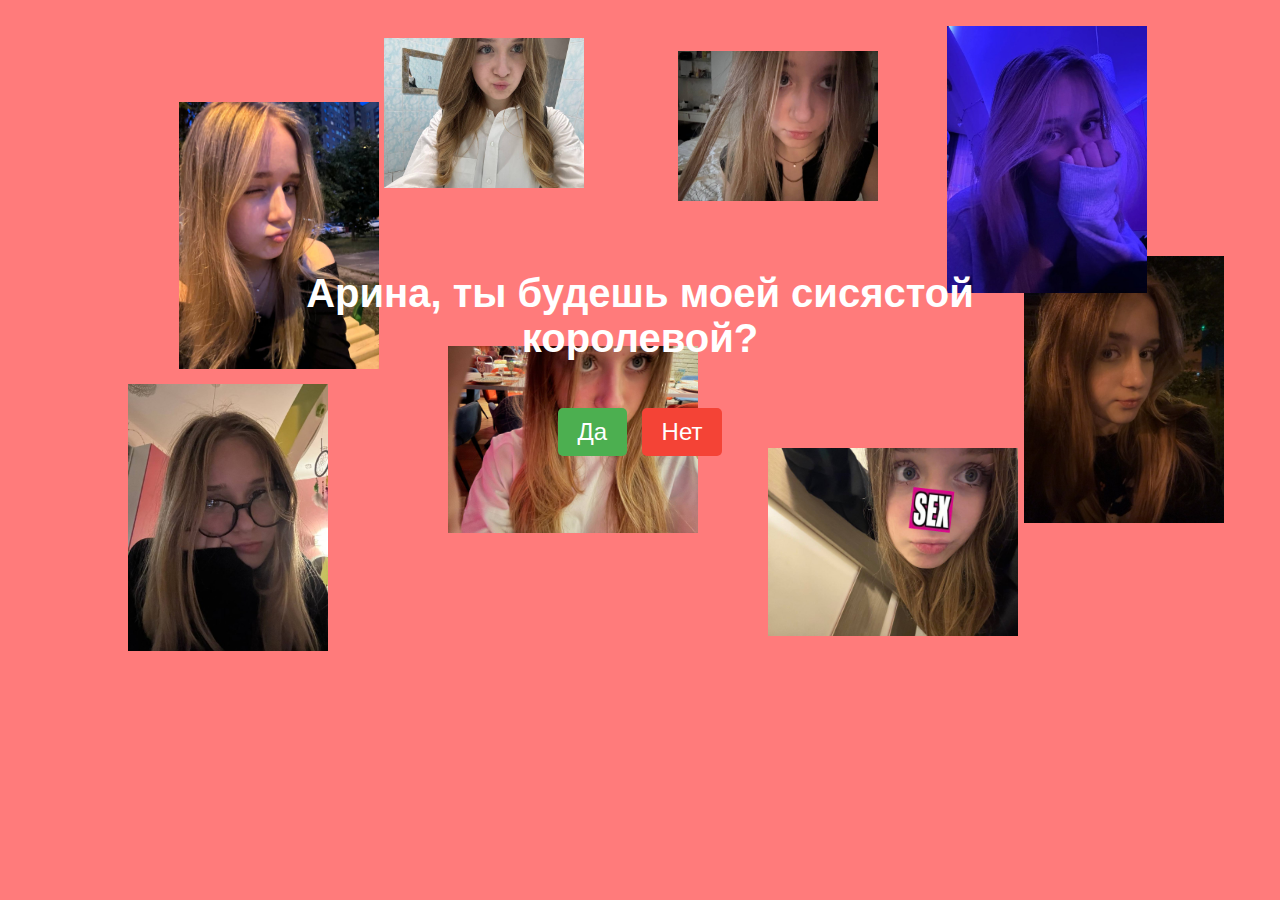
<file: index.html>
<!DOCTYPE html>
<html lang="en">
<head>
    <meta charset="UTF-8">
    <meta name="viewport" content="width=device-width, initial-scale=0">
    <title>Will you be my Valentine?</title>
    <link rel="stylesheet" href="styles.css">
</head>
<body>
    <div class="photo">
        <img src="4.jpg" class="three" alt="Cute photo">
        <img src="1.jpg" class="one" alt="Cute photo">
        <img src="2.jpg" class="two" alt="Cute photo">
        <img src="6.jpg" class="five" alt="Cute photo">
        <img src="5.jpg" class="four" alt="Cute photo">
        <img src="8.jpg" class="seven" alt="Cute photo">
        <img src="10.jpg" class="eight" alt="Cute photo">
        <img src="7.jpg" class="six" alt="Cute photo">
    </div>
    <div class="container">
        <h1>Арина, ты будешь моей сисястой королевой?</h1>
        <div class="buttons">
            <button class="yes-button" onclick="handleYesClick()">Да</button>
            <button class="no-button" onclick="handleNoClick()">Нет</button>
        </div>
        
        <div class="gif_container">
      
            <!--<img src="https://media1.tenor.com/m/rkjohpeNZnAAAAAC/mochi-poke-poke-cute-cat.gif" alt="Cute GIF">-->
        </div>
    </div>
    <script src="script.js"></script>
</body>
</html>
</file>
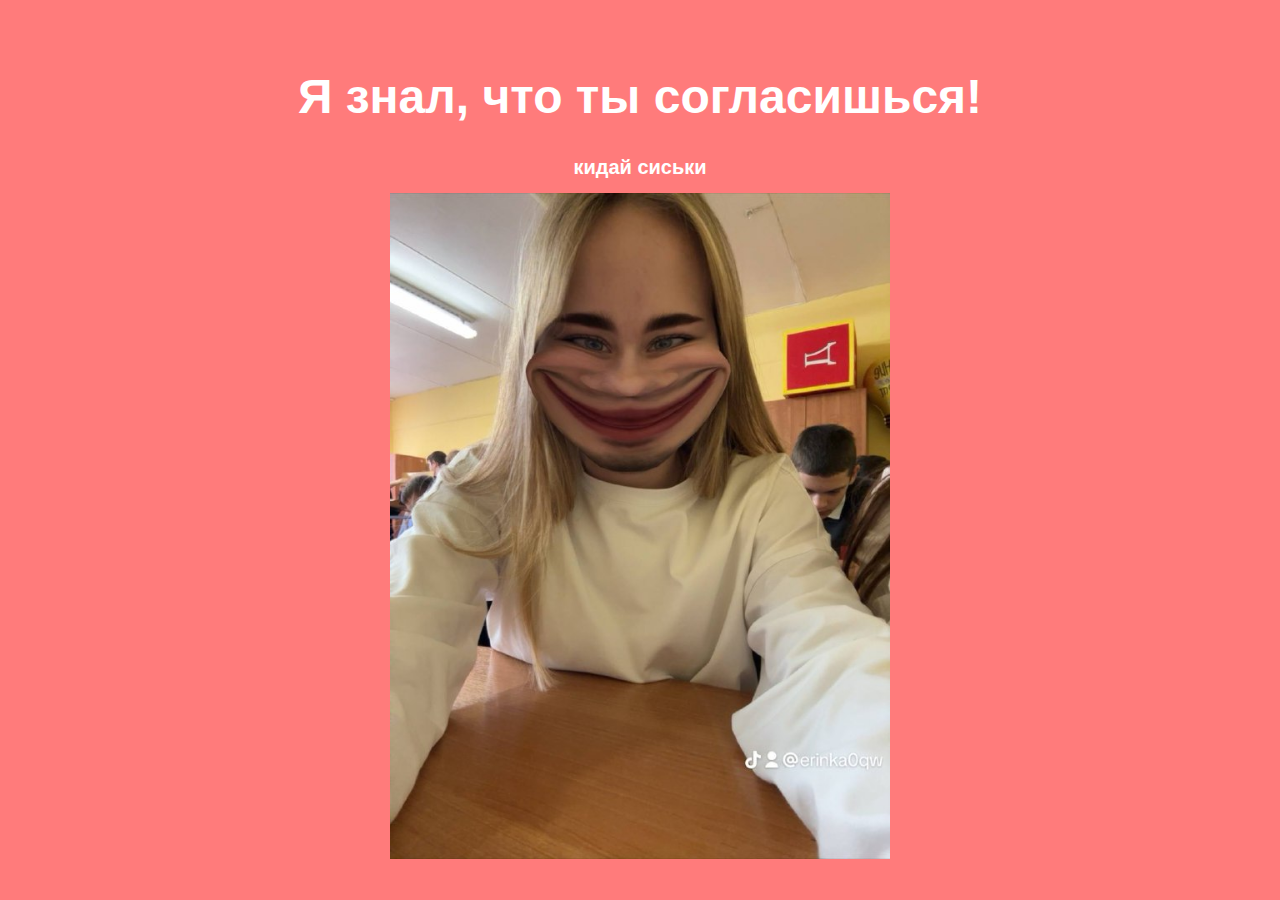
<file: yes_page.html>
<!DOCTYPE html>
<html lang="en">
<head>
    <meta charset="UTF-8">
    <meta name="viewport" content="width=device-width, initial-scale=1.0">
    <title>Дай сиська пж</title>
    <link rel="stylesheet" href="./yes_style.css">
</head>
<body>
    <div class="container">
        <h1 class="header_text">Я знал, что ты согласишься!</h1>
        <h1 class="header">кидай сиськи</h1>
        <div class="gif_container">
            <img src="3.jpg">
        </div>
    </div>
</body>
</html>
</file>
<file: styles.css>
body {
    height: 100vh;
    margin: 0;
    background-color: rgba(255, 60, 60, 0.678);
    font-family: 'Arial', sans-serif;
  }
  
  .container {
    display: flex; 
    justify-content: center; 
    align-items: center;
    text-align: center;
    position: absolute;
    margin-left: auto;
    margin-right: auto;
    left: 0;
    right: 0;
    margin-top: 0%;
    flex-direction: column;
    height: 700px;
    width: 800px;
  }
  
  h1 {
    font-size: 2.5em;
    color: #ffffff;
  }
  
  .buttons {
    margin-top: 20px;
  }
  
  .yes-button {
    font-size: 1.5em;
    padding: 10px 20px;
    margin-right: 10px;
    background-color: #4caf50;
    color: white;
    border: none;
    border-radius: 5px;
    cursor: pointer;
  }
  
  .no-button {
    font-size: 1.5em;
    padding: 10px 20px;
    background-color: #f44336;
    color: white;
    border: none;
    border-radius: 5px;
    cursor: pointer;
  }

  .one {
    width: 200px;
    position: absolute;
    margin-left: 30%;
    margin-top: 3%;
  }

  .two {
    width: 200px;
    position: absolute;
    padding-left: 14%;
    margin-left: 0%;
    margin-top: 8%;
    
  }

  .three {
    width: 200px;
    position: absolute;
    margin-left: 53%;
    margin-top: 4%;
  }

  .four {
    width: 200px;
    position: absolute;
    margin-left: 80%;
    margin-top: 20%;
  }
  
  .five {
    width: 200px;
    position: absolute;
    margin-left: 10%;
    margin-top: 30%;
  }

  .six {
    width: 250px;
    position: absolute;
    margin-left: 35%;
    margin-top: 27%;
  }

  .seven {
    width: 200px;
    position: absolute;
    margin-left: 74%;
    margin-top: 2%;
  }

  .eight {
    width: 250px;
    position: absolute;
    margin-left: 60%;
    margin-top: 35%;
    
  }

  .gif_container img {
    max-width: 100%;
    height: auto;
    border-radius: 10px;
    margin-top: 20px;
  }
</file>
<file: yes_style.css>
body {
    display: flex;
    justify-content: center;
    align-items: center;
    height: 100vh;
    margin: 0;
    background-color: rgba(255, 60, 60, 0.678); /*#f9e3e3*/
    font-family: 'Arial', sans-serif;
}

.container {
    text-align: center;
}

.header_text {
    font-size: 3em;
    color: #ffffff;
}

.header {
    font-size: 20px;
    color: #ffffff;
}

.gif_container img {
    width: 100%; 
    max-width: 500px; 
    height: auto; 
}
</file>
